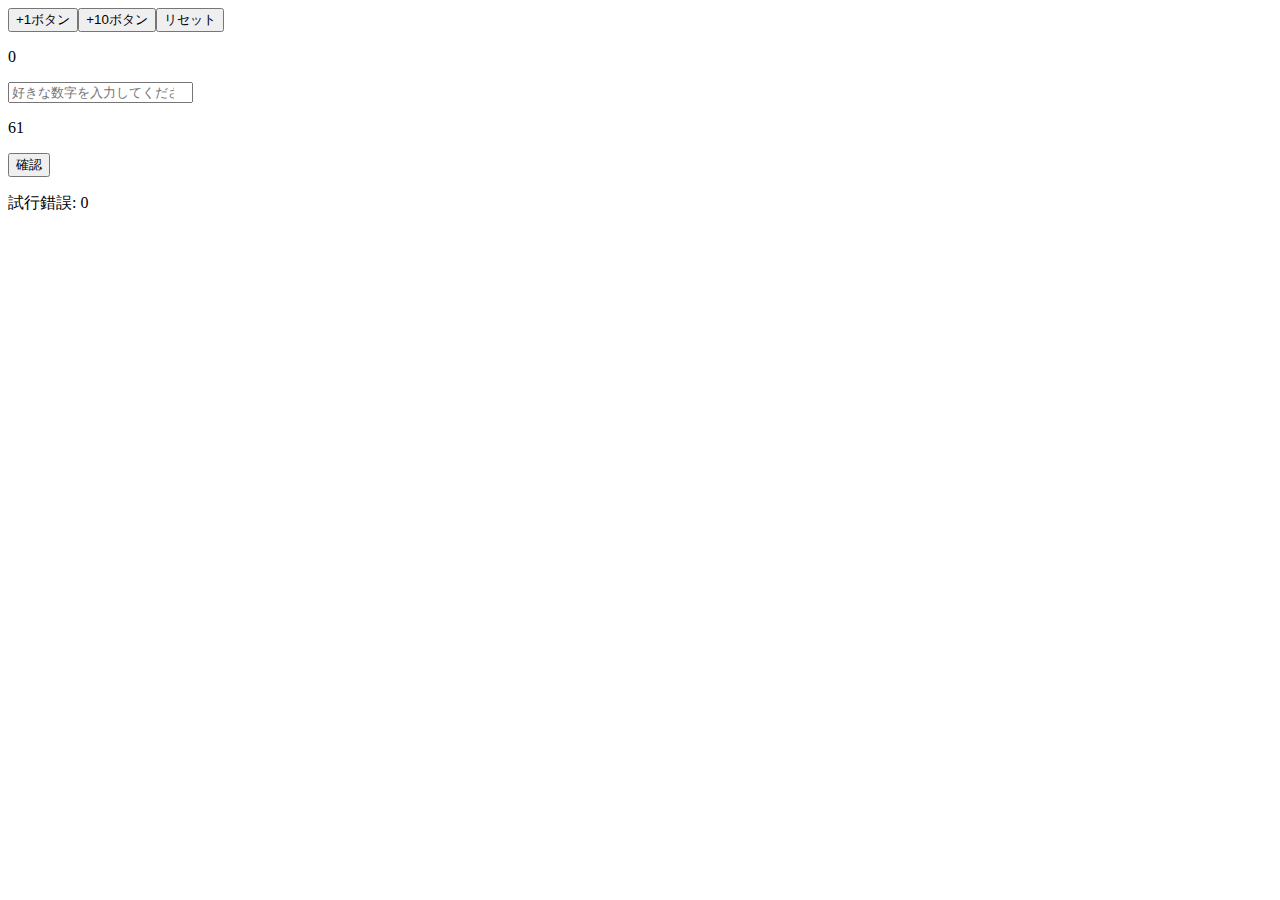
<file: index.html>
<!DOCTYPE HTML>
<html lang="ja">
    <head>
        <mata charset="UTF-8">
        <title>ゲーム</title>
        <script src="main.js"defer></script>
        </head>
        <body>
            <div id="game-container"></div>
            </body>
</html>
</file>
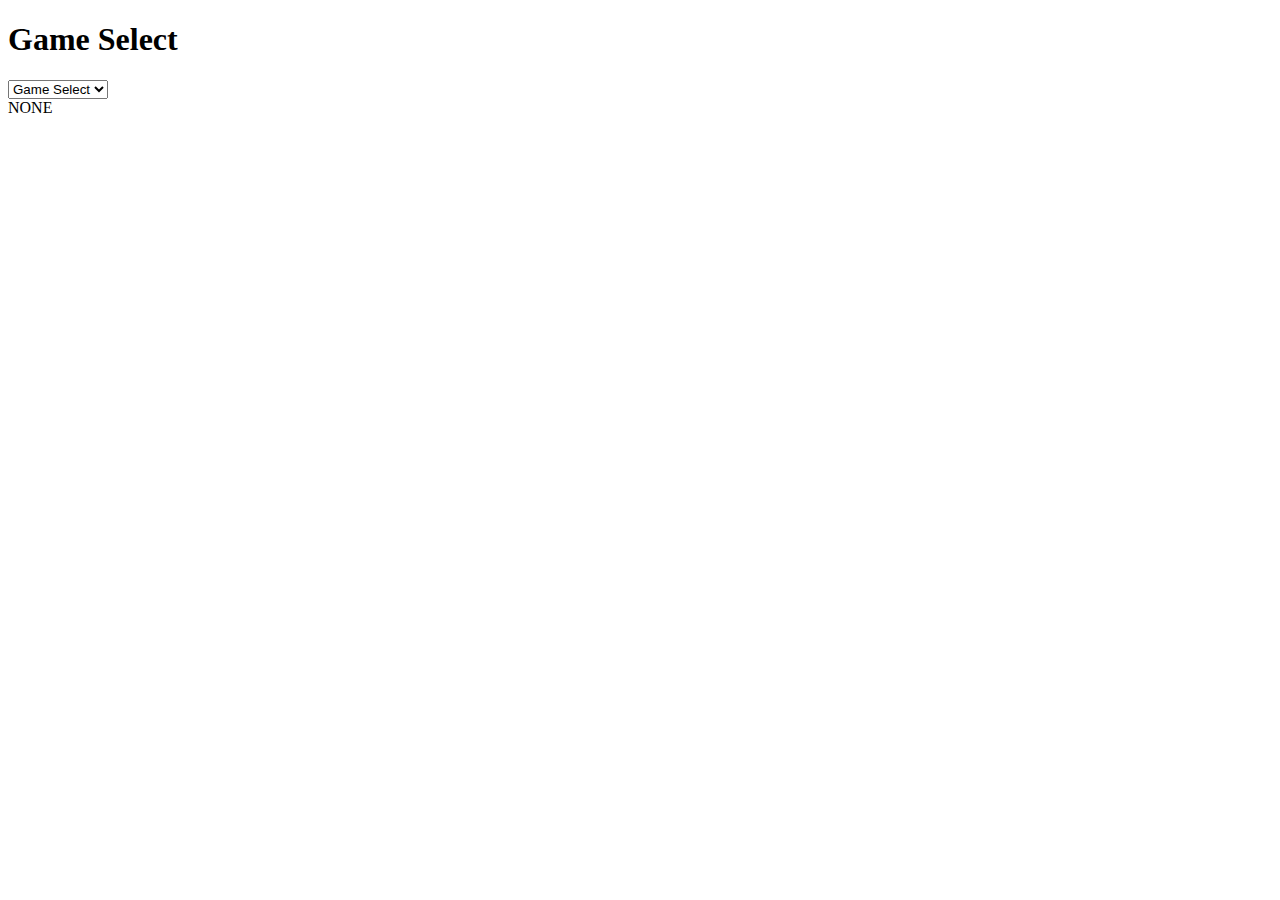
<file: 11_8/index.html>
<!DOCTYPE html>
<html lang="ja">
    <head>
        <meta charset="UTF-8">
        <title>ゲーム</title>
        <script src="main.js" defer></script>
        <script src="Number.js" defer></script>    
        <script src="RPS.js" defer></script> 
    </head>
    <body>
        <h1>Game Select</h1>
        <select id="GameSelect">
            <option value="none">Game Select</option>
            <option value="game1">クリッカー</option>
            <option value="game2">数当て</option>
            <option value="game3">じゃんけん</option>
        </select>
        <div id="game">NONE</div>

    </body>
</html>
</file>
